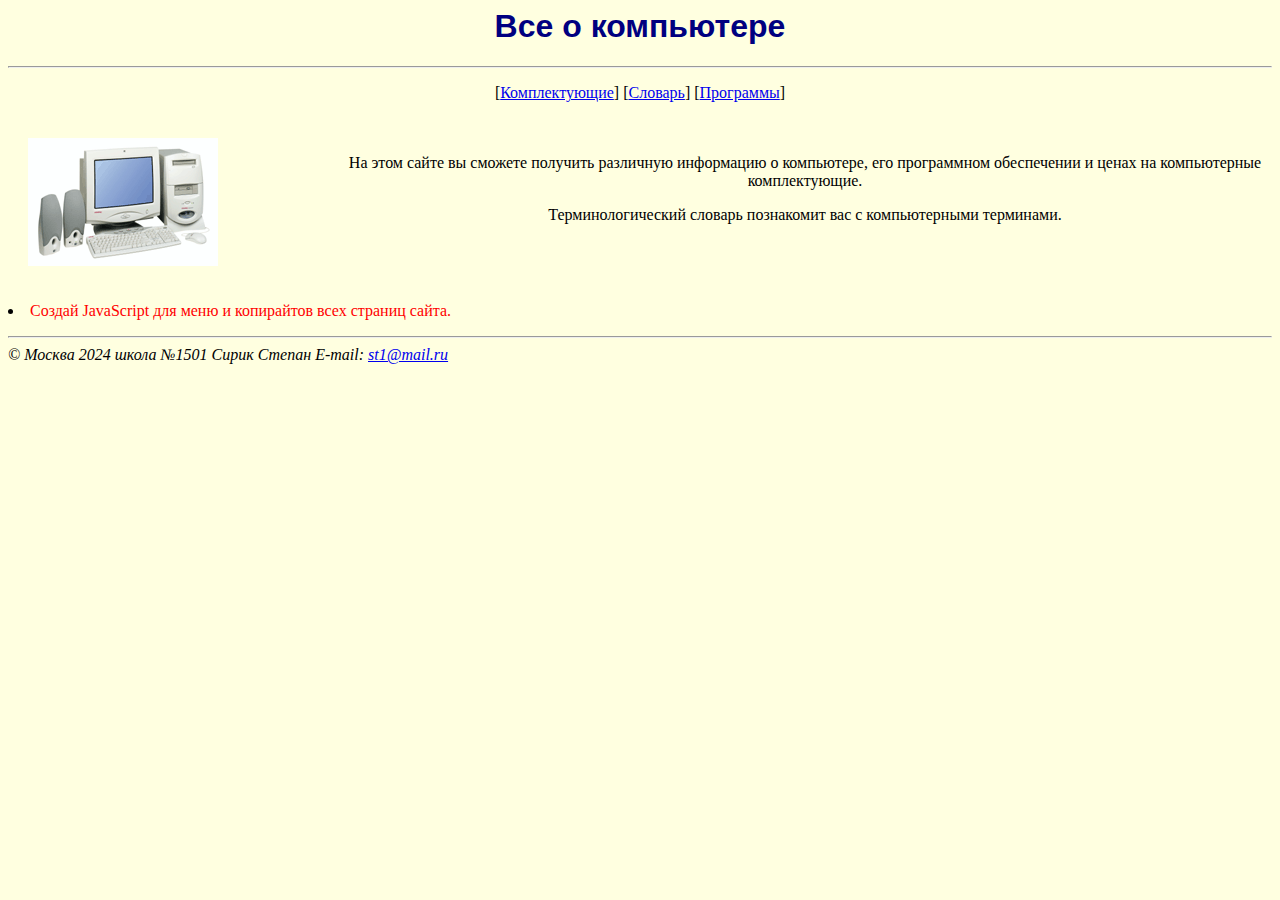
<file: Sait/index.htm>
<HTML>

<HEAD>
    <TITLE>Всё о компьютере</TITLE>
    <meta charset="utf-8">
    <link rel="stylesheet" href="style.css">
</HEAD>

<BODY>
    <H1 ALIGN="center">
        Все о компьютере
    </H1>
    <HR>
    <P>
        [<A HREF="hardware.htm">Комплектующие</A>]
        [<A HREF="glossary.htm">Словарь</A>]
        [<A HREF="software.htm">Программы</A>]
    </P>
    <!-- Два блока на сайте -->
    <div style="width:100%;" class="blocks">
        <div style="float:left;">
            <IMG SRC="computer.gif" ALT="Компьютер">
        </div>
        <div style="float:left;">
            <P ALIGN="left">На этом сайте вы сможете получить различную информацию о компьютере, его программном
                обеспечении и ценах на компьютерные комплектующие.</P>
            <P ALIGN="left">Терминологический словарь познакомит вас с компьютерными терминами.</P>
        </div>
    </div>
    <p>
        <FONT COLOR="#FF0000" ALIGN="left">
            <LI> Создай JavaScript для меню и копирайтов всех страниц сайта.
        </FONT>
    </p>
    <HR>
    <ADDRESS>
        &#169; Москва 2024 школа №1501 Сирик Степан
        Е-mail: <A HREF="mailto:st1@mail.ru">st1@mail.ru</A>
    </ADDRESS>
</BODY>

</HTML>
</file>
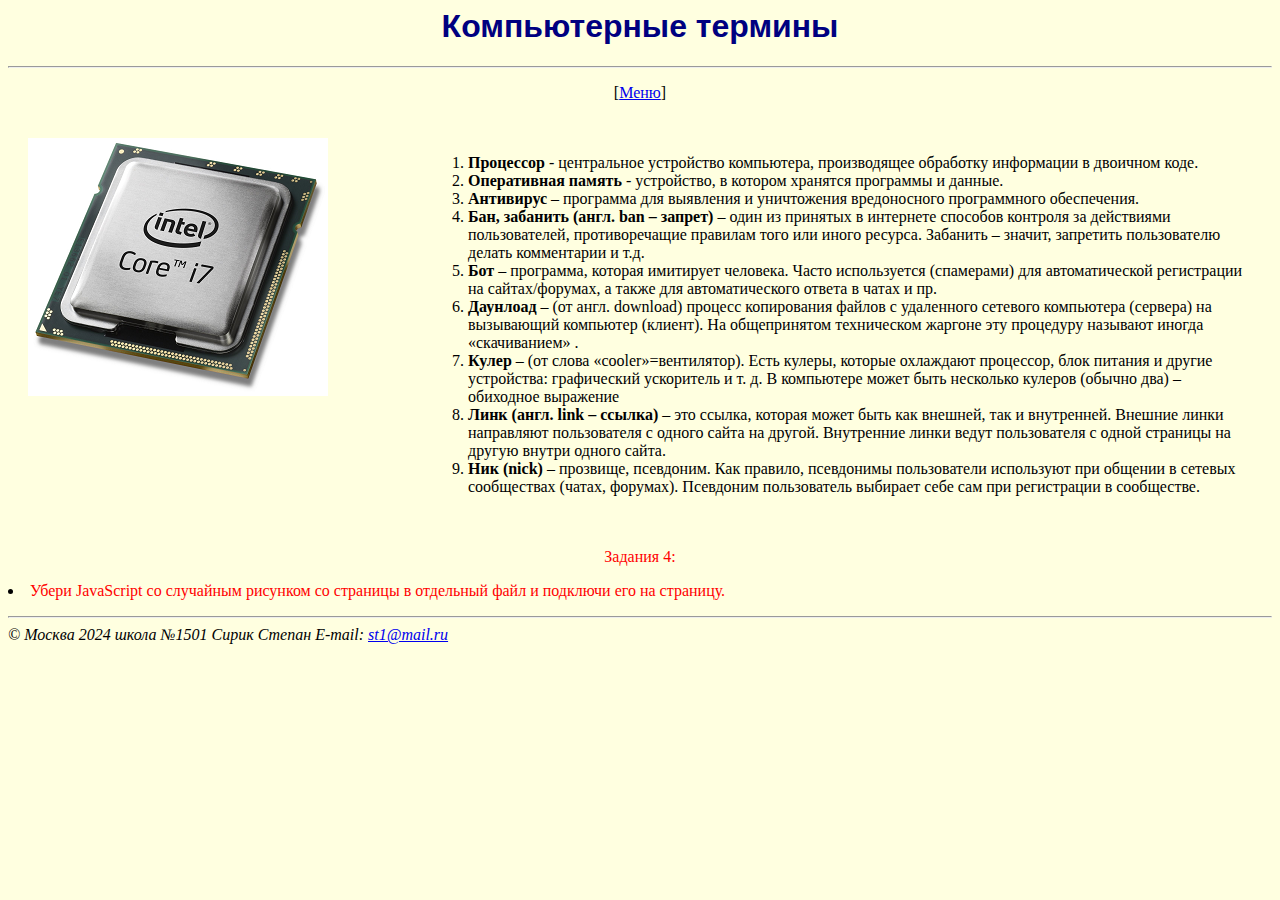
<file: Sait/glossary.htm>
<html>

<head>
    <title>Словарь</title>
    <meta charset="utf-8">
    <link rel="stylesheet" href="style.css">
</head>

<body>
    <H1 ALIGN="center">
        Компьютерные термины
    </H1>
    <HR>
    <P ALIGN="center">
        [<A HREF="index.htm">Меню</A>]
    </P>


    <div class="blocks">
        <div>
            <script language="JavaScript">
                var a = Math.round(Math.random() * 3)
                image = new Array();
                image[0] = "img0.png"
                image[1] = "img1.png"
                image[2] = "img2.png"
                image[3] = "img3.png"
                document.write("<img src=" + image[a] + ">");
            </script>
        </div>
        <div>
            <ol TYPE="circle">
                <LI><B>Процессор</B> - центральное устройство компьютера, производящее обработку информации в
                    двоичном коде.
                <LI><B>Оперативная память</B> - устройство, в котором хранятся программы и данные.
                <li><b>Антивирус</b> – программа для выявления и уничтожения вредоносного программного
                    обеспечения.</li>
                <li><b>Бан, забанить (англ. ban – запрет)</b> – один из принятых в интернете способов контроля
                    за действиями пользователей, противоречащие правилам того или иного ресурса. Забанить –
                    значит, запретить пользователю делать комментарии и т.д.</li>
                <li><b>Бот</b> – программа, которая имитирует человека. Часто используется (спамерами) для
                    автоматической регистрации на сайтах/форумах, а также для автоматического ответа в чатах и
                    пр.</li>
                <li><b>Даунлоад</b> – (от англ. download) процесс копирования файлов с удаленного сетевого
                    компьютера (сервера) на вызывающий компьютер (клиент). На общепринятом техническом жаргоне
                    эту процедуру называют иногда «скачиванием» .</li>
                <li><b>Кулер</b> – (от слова «cooler»=вентилятор). Есть кулеры, которые охлаждают процессор,
                    блок питания и другие устройства: графический ускоритель и т. д. В компьютере может быть
                    несколько кулеров (обычно два) – обиходное выражение</li>
                <li><b>Линк (англ. link – ссылка)</b> – это ссылка, которая может быть как внешней, так и
                    внутренней. Внешние линки направляют пользователя с одного сайта на другой. Внутренние линки
                    ведут пользователя с одной страницы на другую внутри одного сайта.</li>
                <li><b>Ник (nick)</b> – прозвище, псевдоним. Как правило, псевдонимы пользователи используют при
                    общении в сетевых сообществах (чатах, форумах). Псевдоним пользователь выбирает себе сам при
                    регистрации в сообществе.</li>
            </ol>
        </div>
    </div>

    <p>
        <FONT COLOR="#FF0000" ALIGN="left">
            Задания 4:
            <LI> Убери JavaScript со случайным рисунком со страницы в отдельный файл и подключи его на страницу.
        </FONT>
    </p>
    <HR>
    <ADDRESS>
        &#169; Москва 2024 школа №1501 Сирик Степан
        Е-mail: <A HREF="mailto:st1@mail.ru">st1@mail.ru</A>
    </ADDRESS>
</body>

</html>
</file>
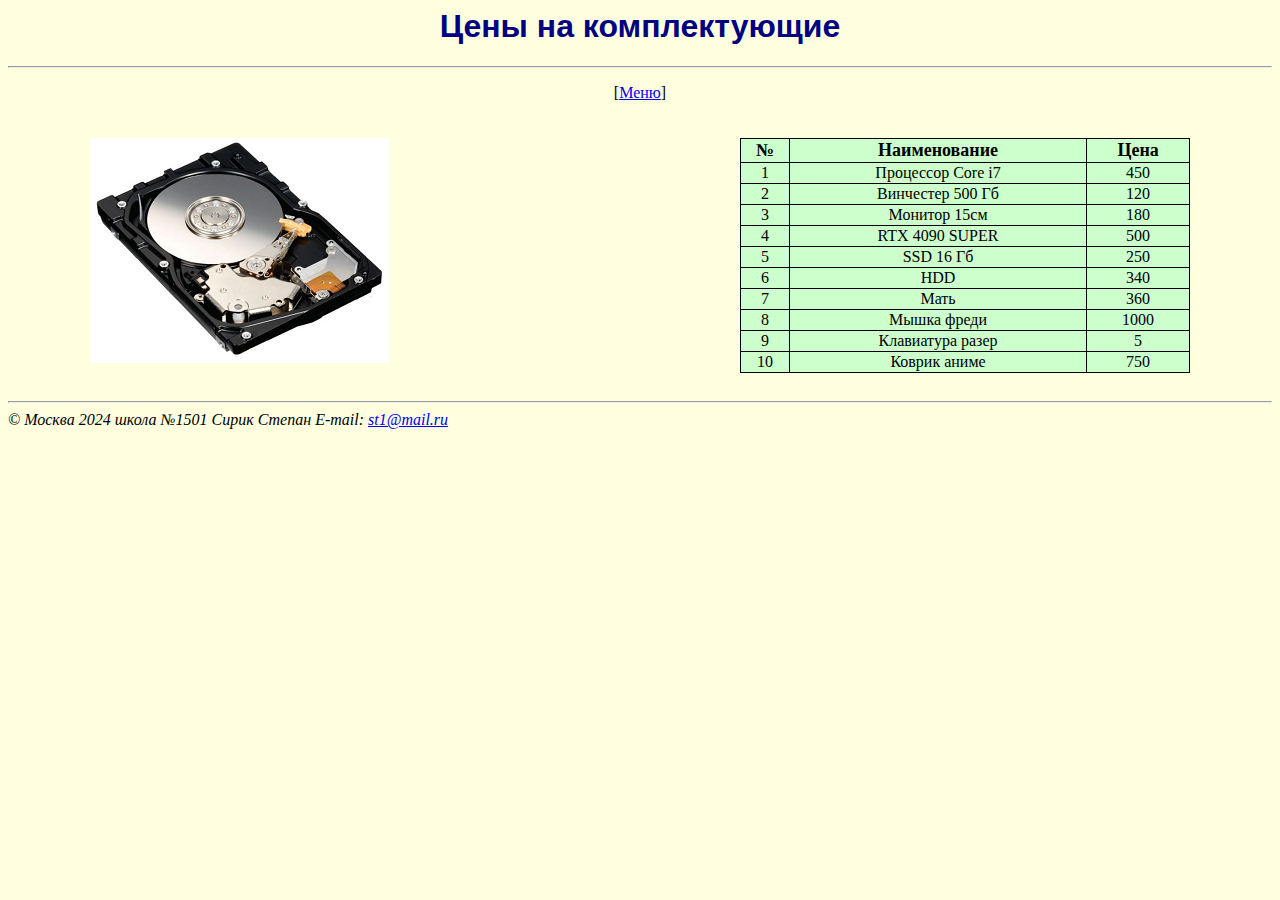
<file: Sait/hardware.htm>
<HTML>

<HEAD>
   <TITLE>Комплектующие</TITLE>
   <meta charset="utf-8">
   <link rel="stylesheet" href="style.css">
</HEAD>


<BODY>
   <H1 ALIGN="center">
      Цены на комплектующие
   </H1>
   <HR>
   <P ALIGN="center">
      [<A HREF="index.htm">Меню</A>]
   </P>

   <div class="blocks1">
      <div>
         <script language="JavaScript">
            var a = Math.round(Math.random() * 3)
            image = new Array();
            image[0] = "img0.png"
            image[1] = "img1.png"
            image[2] = "img2.png"
            image[3] = "img3.png"
            document.write("<img src=" + image[a] + ">");
         </script>
      </div>
      <div>
         <TABLE>
            <TR>
               <TD ALIGN="center"><B>
                     <FONT COLOR="#000000" SIZE=+1>№</FONT>
                  </B></TD>
               <TD ALIGN="center"><B>
                     <FONT SIZE=+1>Наименование</FONT>
                  </B></TD>
               <TD ALIGN="center"><B>
                     <FONT SIZE=+1>Цена</FONT>
                  </B></TD>
            </TR>
            <TR>
               <TD ALIGN="center">1</TD>
               <TD>Процессор Core i7</TD>
               <TD>450</TD>
            </TR>

            <TR>
               <TD ALIGN="center">2</TD>
               <TD>Винчестер 500 Гб</TD>
               <TD>120</TD>
            </TR>

            <TR>
               <TD ALIGN="center">3</TD>
               <TD>Монитор 15см</TD>
               <TD>180</TD>
            </TR>

            <TR>
               <TD ALIGN="center">4</TD>
               <TD>RTX 4090 SUPER</TD>
               <TD>500</TD>
            </TR>

            <TR>
               <TD ALIGN="center">5</TD>
               <TD>SSD 16 Гб</TD>
               <TD>250</TD>
            </TR>

            <TR>
               <TD ALIGN="center">6</TD>
               <TD>HDD</TD>
               <TD>340</TD>
            </TR>

            <TR>
               <TD ALIGN="center">7</TD>
               <TD>Мать</TD>
               <TD>360</TD>
            </TR>

            <TR>
               <TD ALIGN="center">8</TD>
               <TD>Мышка фреди</TD>
               <TD>1000</TD>
            </TR>

            <TR>
               <TD ALIGN="center">9</TD>
               <TD>Клавиатура разер</TD>
               <TD>5</TD>
            </TR>

            <TR>
               <TD ALIGN="center">10</TD>
               <TD>Коврик аниме</TD>
               <TD>750</TD>
            </TR>
         </TABLE>
      </div>
   </div>

   <HR>
   <ADDRESS>
      &#169; Москва 2024 школа №1501 Сирик Степан
      Е-mail: <A HREF="mailto:st1@mail.ru">st1@mail.ru</A>
   </ADDRESS>
   </div>


</BODY>

</HTML>
</file>
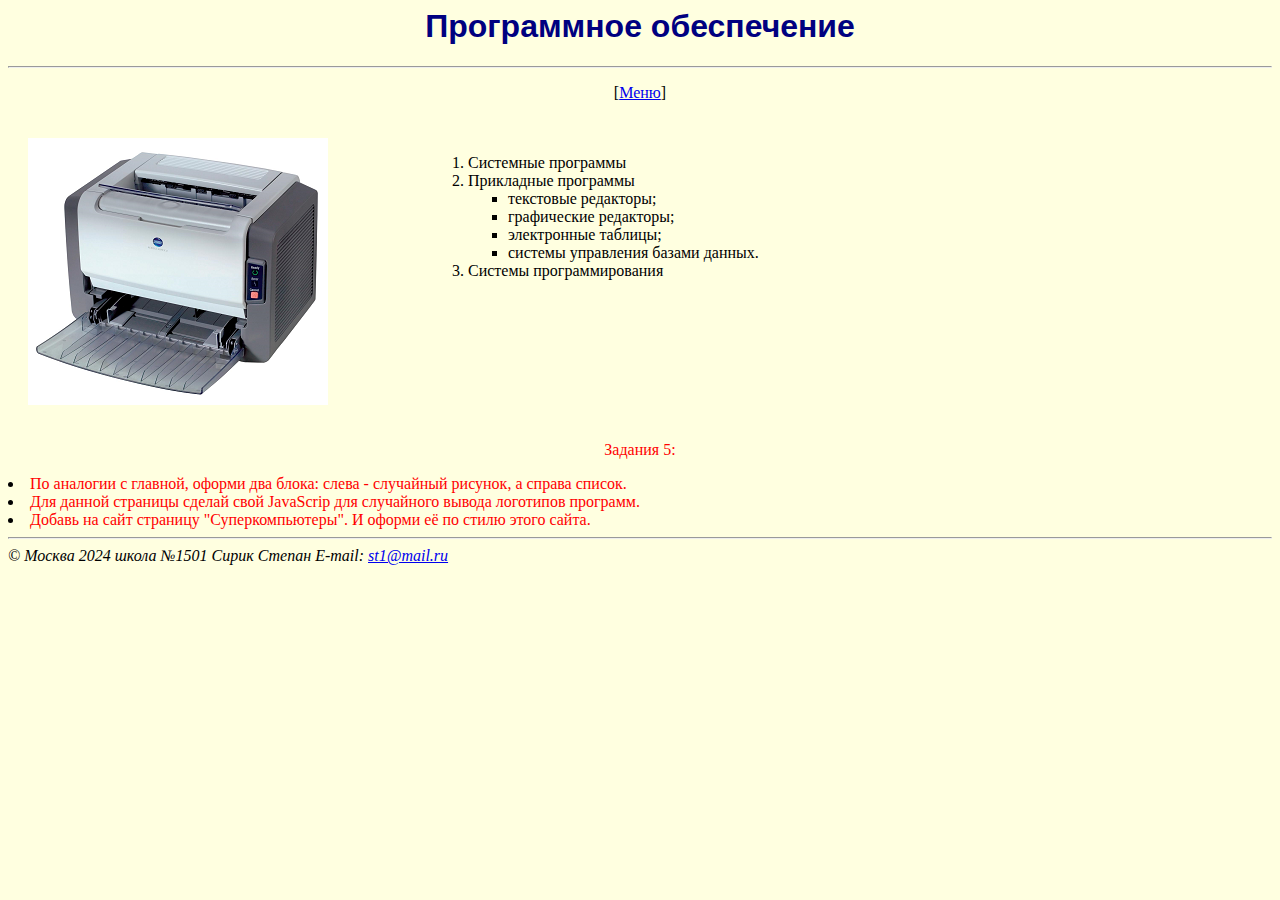
<file: Sait/software.htm>
<html>

<head>
    <title>Программы</title>
    <meta charset="utf-8">
    <link rel="stylesheet" href="style.css">
</head>

<body>
    <H1 ALIGN="center">
        Программное обеспечение
    </H1>
    <HR>
    <P ALIGN="center">
        [<A HREF="index.htm">Меню</A>]
    </P>

    <div class="blocks">
        <div>
            <script language="JavaScript">
                var a = Math.round(Math.random() * 3)
                image = new Array();
                image[0] = "img0.png"
                image[1] = "img1.png"
                image[2] = "img2.png"
                image[3] = "img3.png"
                document.write("<img src=" + image[a] + ">");
                // -->
            </script>
        </div>
        <div>
            <OL>
                <LI> Системные программы
                <LI> Прикладные программы
                    <UL TYPE="square">
                        <LI> текстовые редакторы;
                        <LI> графические редакторы;
                        <LI> электронные таблицы;
                        <LI> системы управления базами данных.
                    </UL>
                <LI> Системы программирования
            </OL>
        </div>
    </div>

    <p>
        <FONT COLOR="#FF0000" ALIGN="left">
            Задания 5:
            <LI> По аналогии с главной, оформи два блока: слева - случайный рисунок, а справа список.
            <LI> Для данной страницы сделай свой JavaScrip для случайного вывода логотипов программ.
            <LI> Добавь на сайт страницу "Суперкомпьютеры". И оформи её по стилю этого сайта.
        </FONT>
        <HR>
    <ADDRESS>
        &#169; Москва 2024 школа №1501 Сирик Степан
        Е-mail: <A HREF="mailto:st1@mail.ru">st1@mail.ru</A>
    </ADDRESS>
</body>

</html>
</file>
<file: Sait/style.css>
table {
    width: 450px;
    border: 1px solid black;
    border-collapse: collapse;
    background-color: #CCFFCC;
    margin-left: auto;
    margin-right: auto;
}

table td {
    border: 1px solid black;
    text-align: center;
}

p {
    text-align: center;
}

body {
    background-color: lightyellow;
    color: black;
    font-family: Georgia, 'Times New Roman', Times, serif;
}

hr {
    color: navy;
}

h1 {
    color: navy;
    font-family: Arial, Helvetica, sans-serif;
}

.blocks {
    display: flex;
    grid-gap: 100px;
    flex-direction: row;
    justify-content: flex-start;
    padding: 20px;
}

.blocks1 {
    display: flex;
    grid-gap: 350px;
    flex-direction: row;
    justify-content: center;
    padding: 20px;
}

a:visited {
    color: green;
    text-decoration: underline;
}

a:active {
    color: navy;
    font-weight: bold;
    text-decoration: underline;
}

a:hover {
    color: orange;
    text-decoration: none;
}
</file>
